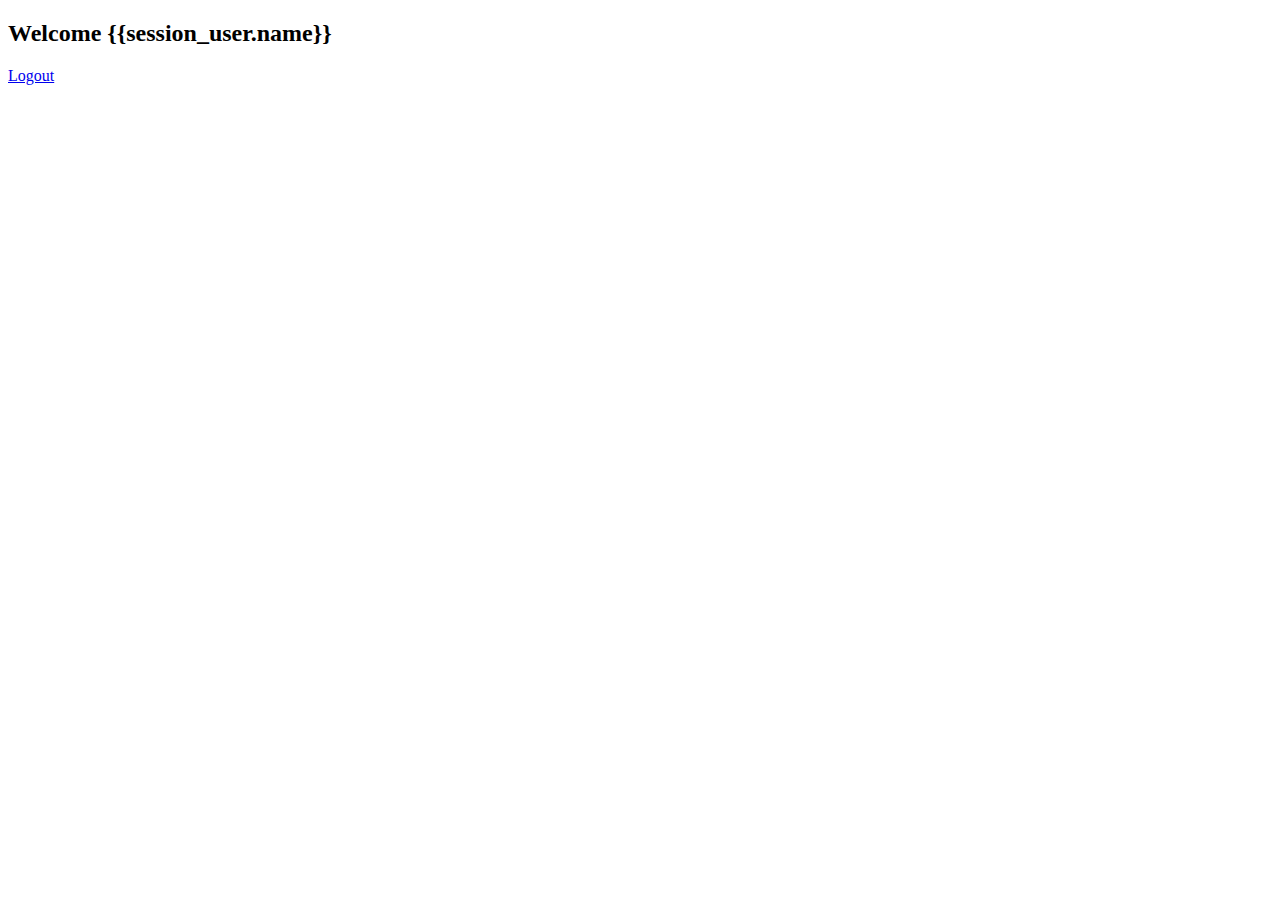
<file: login_reg/templates/successful_LOGIN.html>
<!DOCTYPE html>
<html lang="en">
<head>
    <meta charset="UTF-8">
    <meta name="viewport" content="width=device-width, initial-scale=1.0">
    <title>Success</title>
</head>
<body>
    <h2>Welcome {{session_user.name}}</h2>
    <a href="/logout">Logout</a>
</body>
</html>
</file>
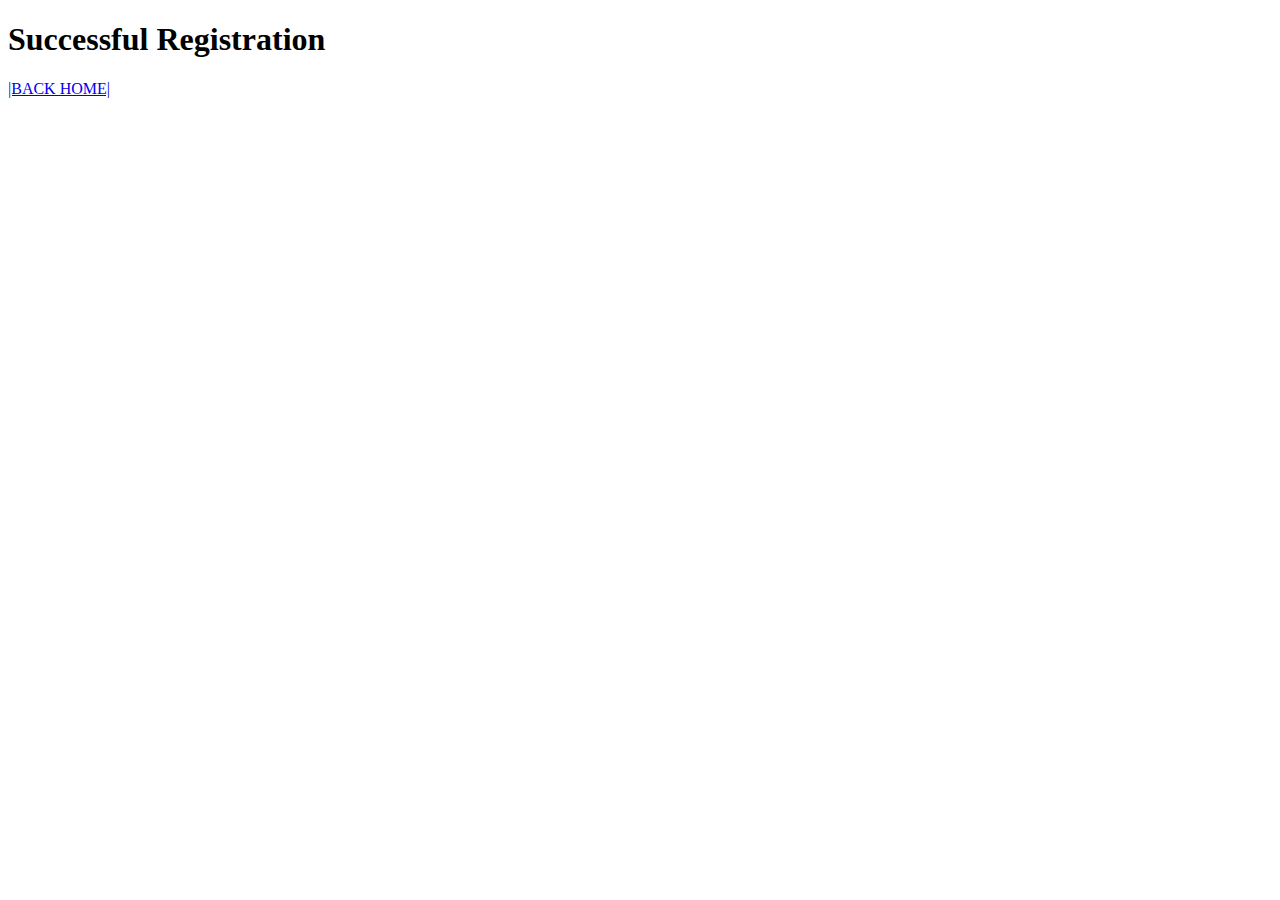
<file: login_reg/templates/successful_REG.html>
<!DOCTYPE html>
<html lang="en">
<head>
    <meta charset="UTF-8">
    <meta name="viewport" content="width=device-width, initial-scale=1.0">
    <title>Success!</title>
</head>
<body>
    <h1>Successful Registration</h1>
    <a href="/">|BACK HOME|</a>
</body>
</html>
</file>
